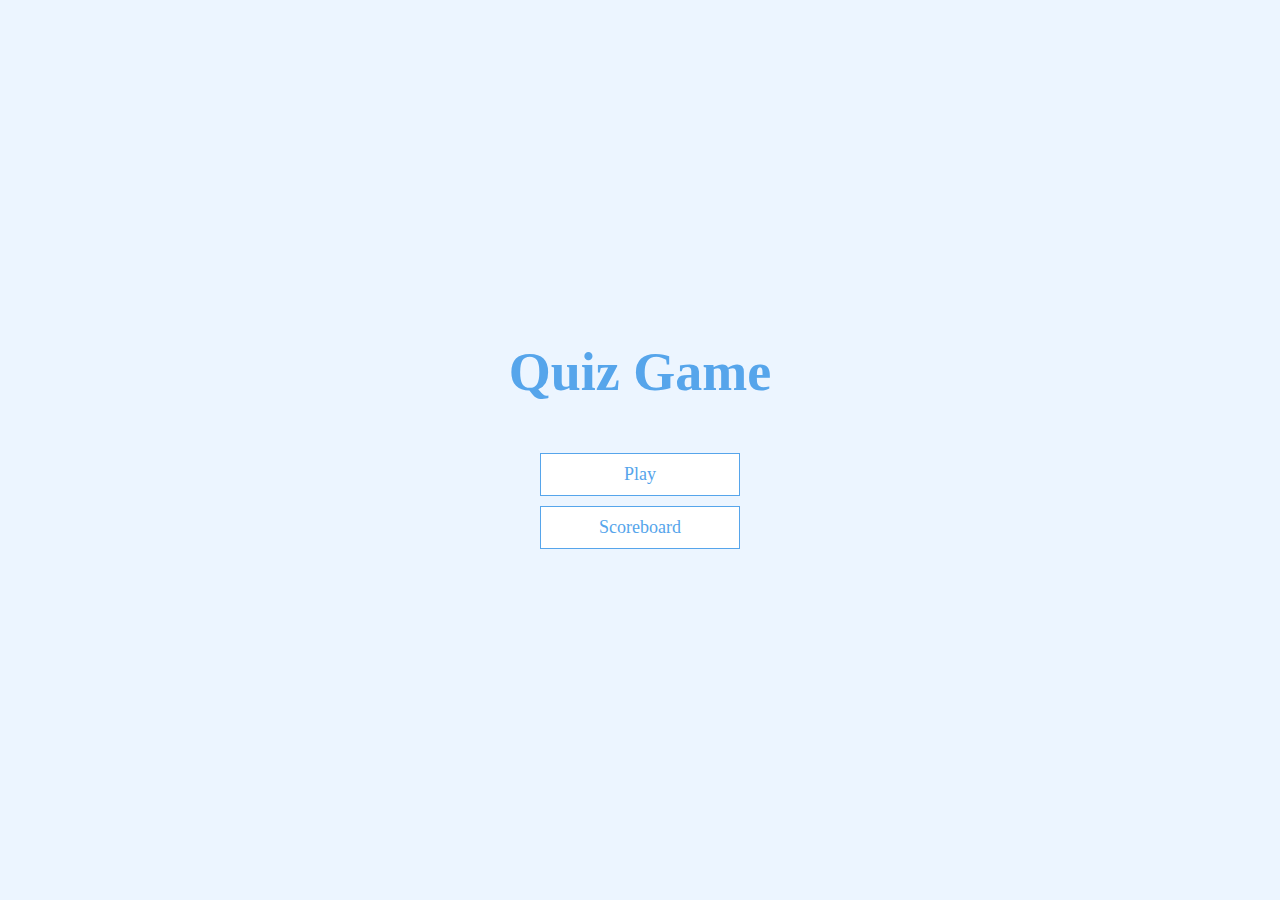
<file: index.html>
<!DOCTYPE html>
<html lang="en">

<head>
    <meta charset="UTF-8" />
    <meta name="viewport" content="width=device-width, initial-scale=1.0" />
    <meta http-equiv="X-UA-Compatible" content="ie=edge" />
    <title>Quick Quiz</title>
    <link rel="stylesheet" href="gui.css" />
</head>

<body>
    <div class="container">
        <div id="home" class="flex-center flex-column">
            <h1>Quiz Game</h1>
            <a class="btn" href="/game.html">Play</a>
            <a class="btn" href="/highscores.html">Scoreboard</a>
        </div>
    </div>
</body>

</html>
</file>
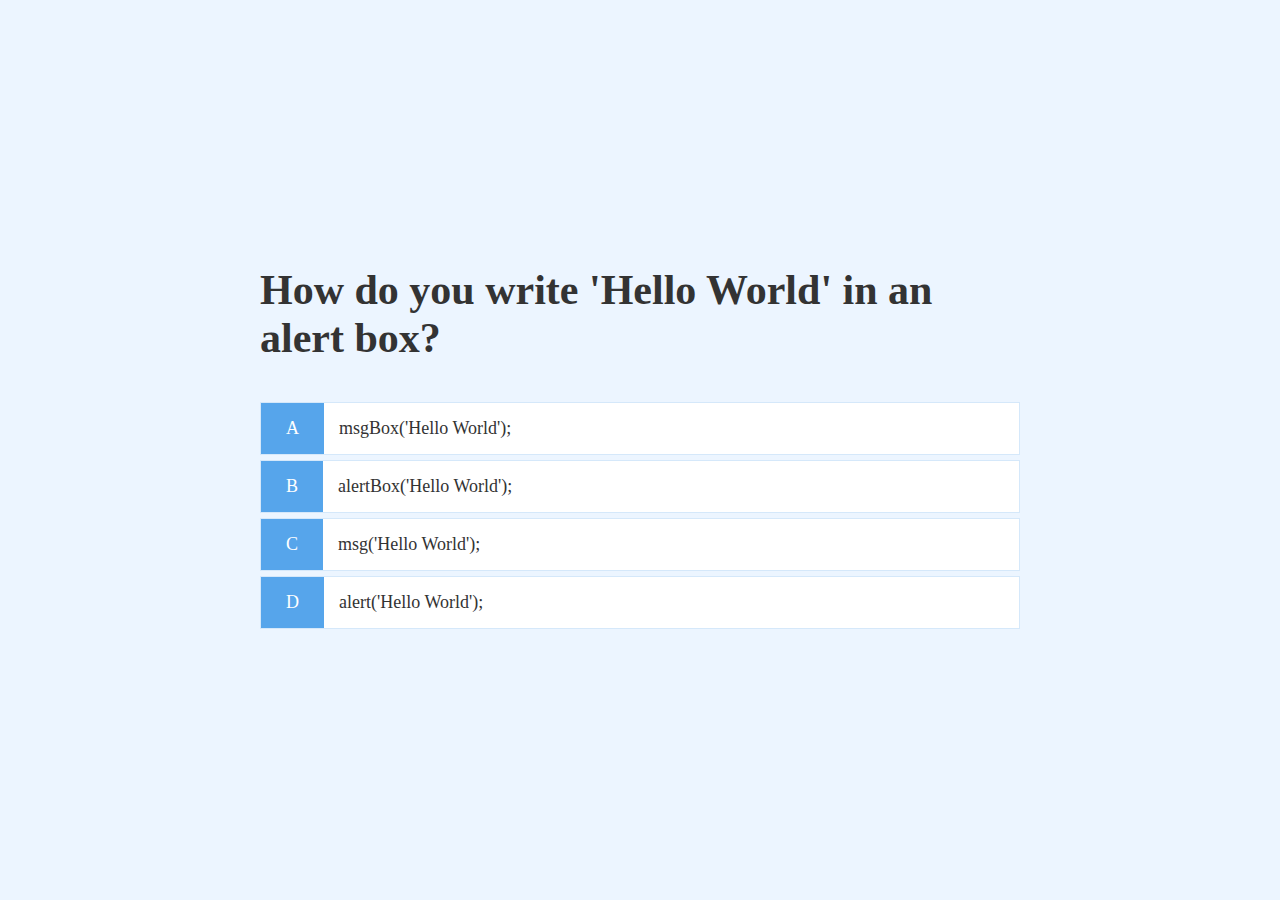
<file: game.html>
<!DOCTYPE html>
<html lang="en">

<head>
    <meta charset="UTF-8">
    <meta name="viewport" content="width=device-width, initial-scale=1.0">
    <title>Quick Quiz - Play</title>
    <link rel="stylesheet" href="gui.css">
    <link rel="stylesheet" href="game.css">
</head>

<body>
    <div class="container">
        <div id="game" class="justivy-center flex-column">
            <h2 id="question">Who are you?</h2>
            <div class="choice-container">
                <p class="choice-prefix">A</p>
                <p class="choice-text" data-number="1">Choice 1</p>
            </div>
            <div class="choice-container">
                <p class="choice-prefix">B</p>
                <p class="choice-text" data-number="2">Choice 2</p>
            </div>
            <div class="choice-container">
                <p class="choice-prefix">C</p>
                <p class="choice-text" data-number="3">Choice 3</p>
            </div>
            <div class="choice-container">
                <p class="choice-prefix">D</p>
                <p class="choice-text" data-number="4">Choice 4</p>
            </div>

        </div>
    </div>
    </div>
    <script src="game.js"></script>
</body>

</html>
</file>
<file: gui.css>
:root {
    background-color: #ecf5ff;
    font-size: 62.5%;
}

* {
    box-sizing: border-box;
    font-family: "Helvetica Neue";
    margin: 0;
    padding: 0;
    color: #333;
}

h1,
h2,
h3,
h4 {
    margin-bottom: 1rem;
}

h1 {
    font-size: 5.4rem;
    color: #56a5eb;
    margin-bottom: 5rem;
}

h1>span {
    font-size: 2.4rem;
    font-weight: 500;
}

h2 {
    font-size: 4.2rem;
    margin-bottom: 4rem;
    font-weight: 700;
}

h3 {
    font-size: 2.8rem;
    font-weight: 500;
}


/* UTILITIES */

.container {
    width: 100vw;
    height: 100vh;
    display: flex;
    justify-content: center;
    align-items: center;
    max-width: 80rem;
    margin: 0 auto;
    padding: 2rem;
}

.container>* {
    width: 100%;
}

.flex-column {
    display: flex;
    flex-direction: column;
}

.flex-center {
    justify-content: center;
    align-items: center;
}

.justify-center {
    justify-content: center;
}

.text-center {
    text-align: center;
}

.hidden {
    display: none;
}


/* BUTTONS */

.btn {
    font-size: 1.8rem;
    padding: 1rem 0;
    width: 20rem;
    text-align: center;
    border: 0.1rem solid #56a5eb;
    margin-bottom: 1rem;
    text-decoration: none;
    color: #56a5eb;
    background-color: white;
}

.btn:hover {
    cursor: pointer;
    box-shadow: 0 0.4rem 1.4rem 0 rgba(86, 185, 235, 0.5);
    transform: translateY(-0.1rem);
    transition: transform 150ms;
}

.btn[disabled]:hover {
    cursor: not-allowed;
    box-shadow: none;
    transform: none;
}
</file>
<file: game.css>
.choice-container {
    display: flex;
    margin-bottom: 0.5rem;
    width: 100%;
    font-size: 1.8rem;
    border: 0.1rem solid rgb(86, 165, 235, 0.25);
    background-color: white;
}

.choice-container:hover {
    cursor: pointer;
    box-shadow: 0 0.4rem 1.4rem 0 rgba(86, 185, 235, 0.5);
    transform: translateY(-0.1rem);
    transition: transform 150ms;
}

.choice-prefix {
    padding: 1.5rem 2.5rem;
    background-color: #56a5eb;
    color: white;
}

.choice-text {
    padding: 1.5rem;
    width: 100%;
}
</file>
